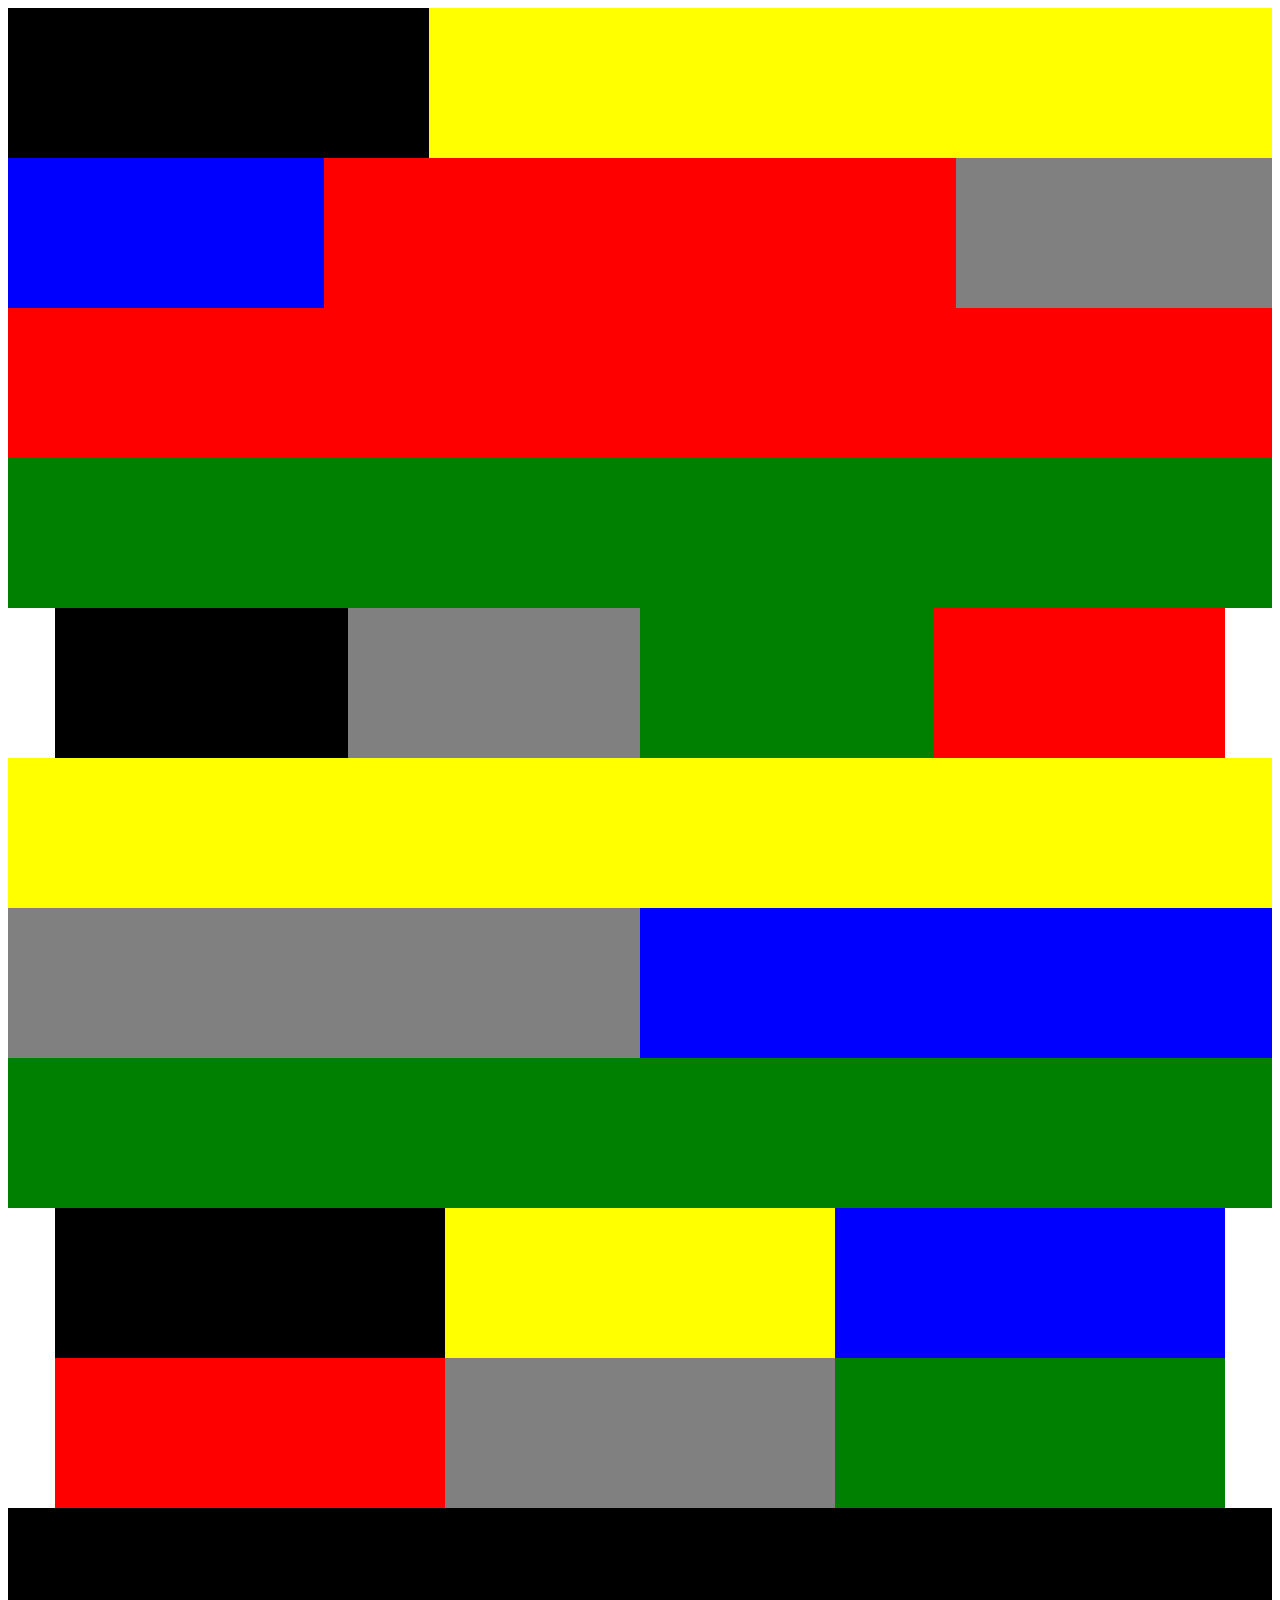
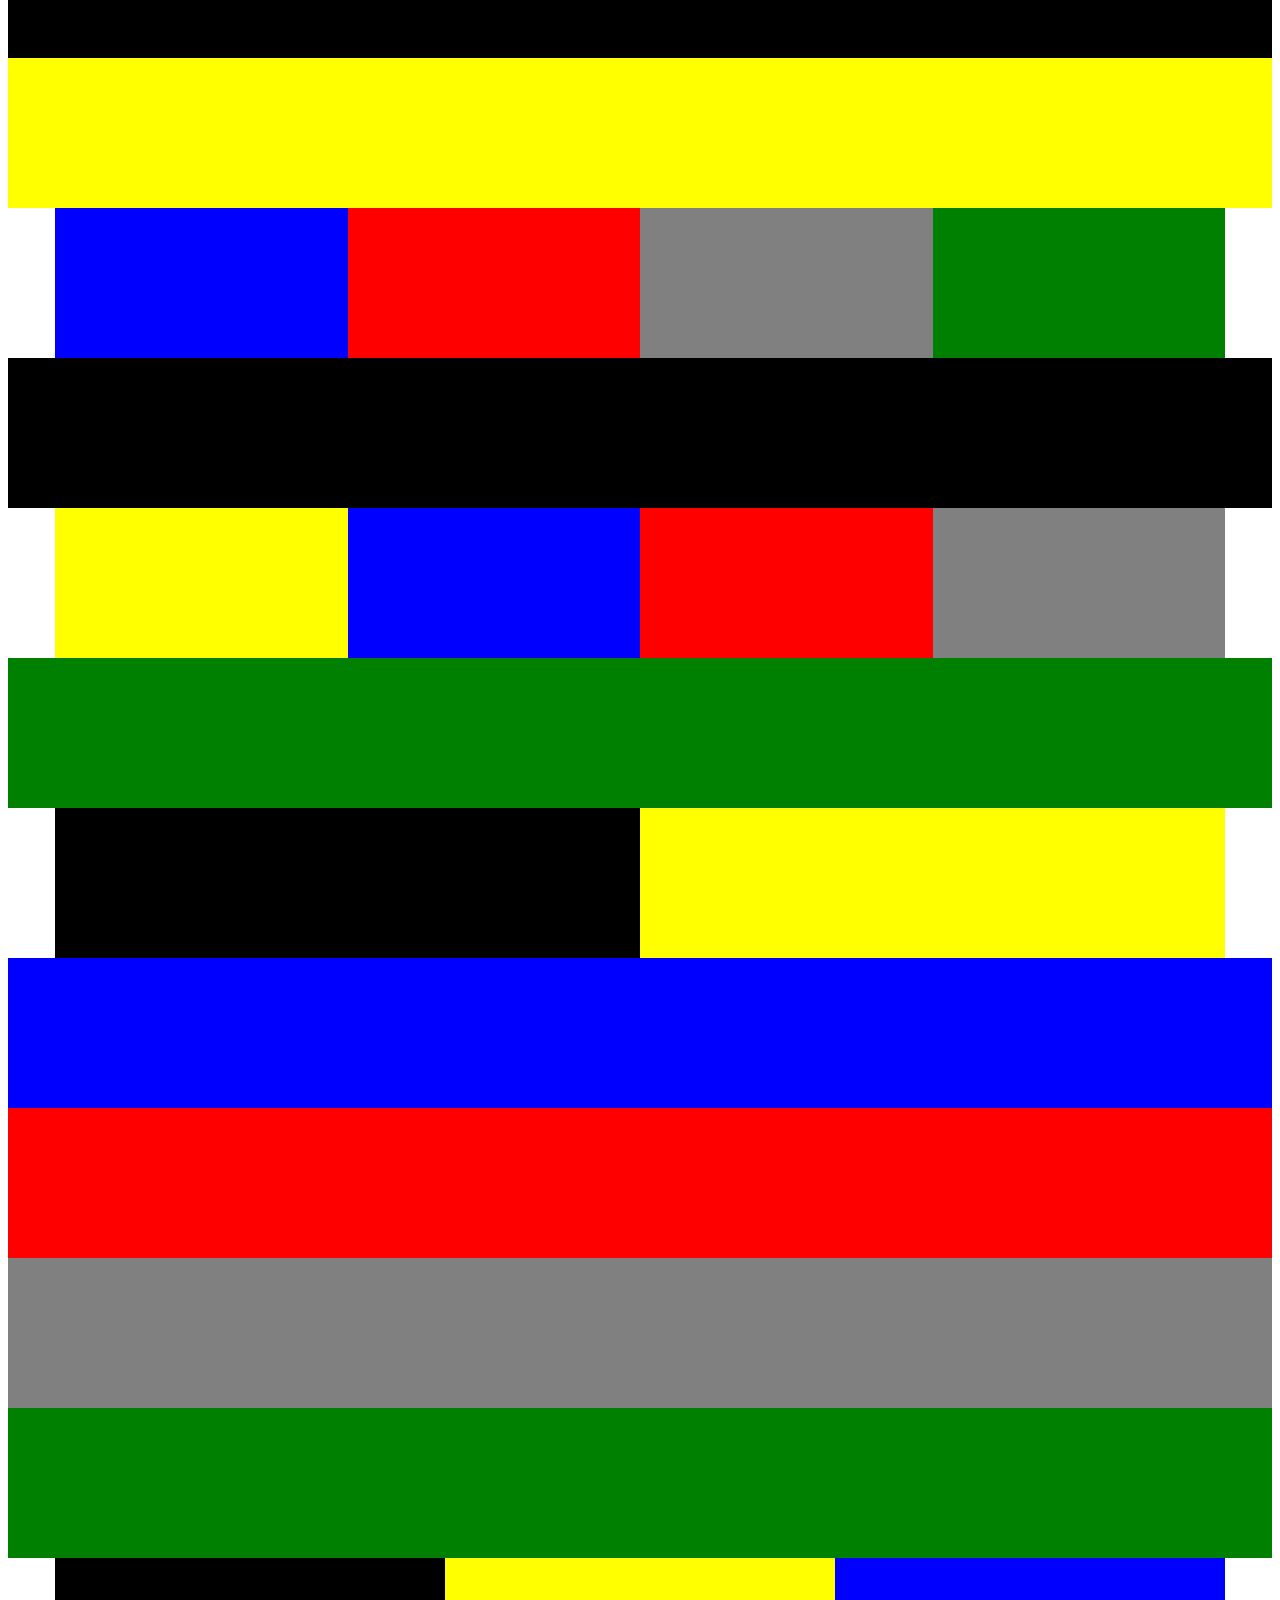
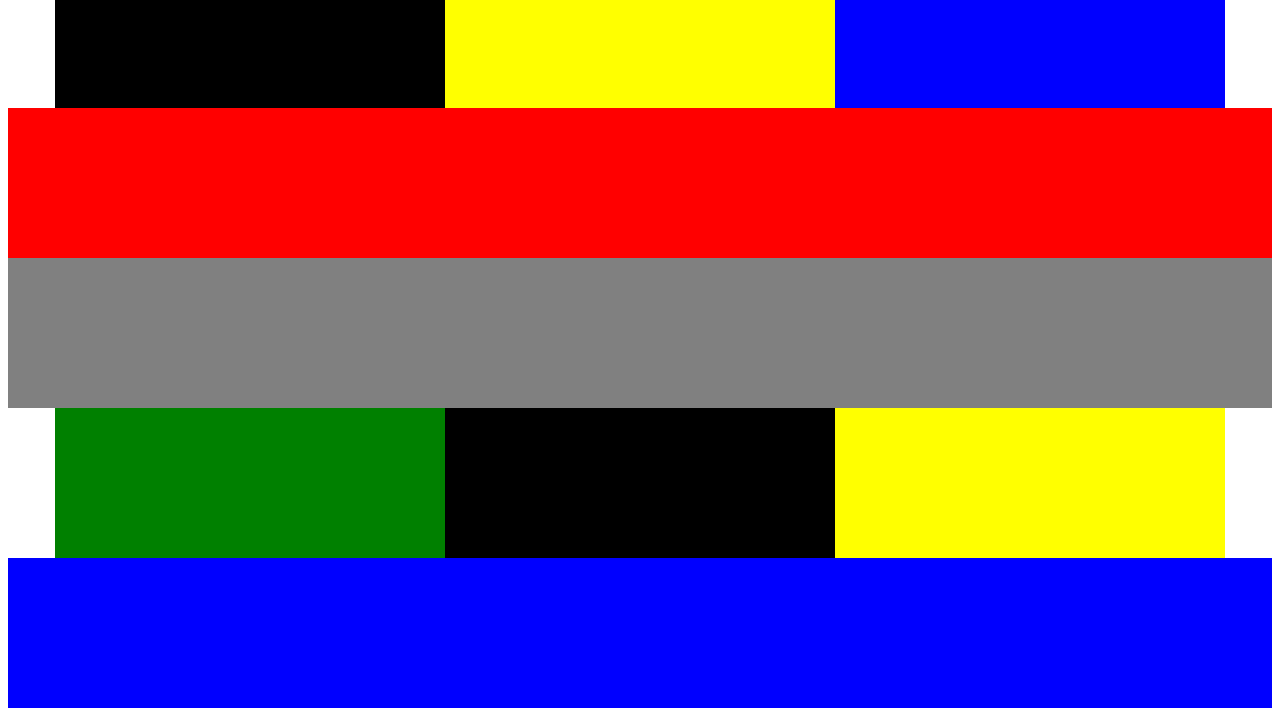
<file: col/index.html>
<!DOCTYPE html>
<html lang="en">

<head>
    <meta charset="UTF-8">
    <meta name="viewport" content="width=device-width, initial-scale=1.0">
    <meta http-equiv="X-UA-Compatible" content="ie=edge">
    <title>Document</title>
    <link rel="stylesheet" href="style.css">

</head>

<body>
    <section>

        <div class="row">
            <div class="col-4 color1"></div>
            <div class="col-8 color2"></div>
            <div class="clearfix"></div>
        </div>
    </section>
    <section>

        <div class="row">
            <div class="col-3 color3"></div>
            <div class="col-6 color4"></div>
            <div class="col-3 color5"></div>
            <div class="clearfix"></div>
        </div>
        <section>

            <div class="row">
                <div class="col-12 color4"></div>
                <div class="clearfix"></div>

            </div>
            </div>
        </section>
        <section>

            <div class="row">
                <div class="col-12 color6"></div>
                <div class="clearfix"></div>

            </div>
            <div class="container">
                <div class="row">
                    <div class="col-3 color1"></div>
                    <div class="col-3 color5"></div>
                    <div class="col-3 color6"></div>
                    <div class="col-3 color4"></div>
                    <div class="clearfix"></div>

                </div>
            </div>
        </section>
        <section>

            <div class="row">
                <div class="col-12 color2"></div>
            </div>
            <div class="row">
                <div class="col-6  color5"></div>
                <div class="col-6 color3"></div>
                <div class="clearfix"></div>
            </div>

            </div>
        </section>
        <section>
            <div class="row">
                <div class="col-12 color6"></div>
                <div class="clearfix"></div>

            </div>
            <div class="container">
                <div class="row">
                    <div class="col-4 color1"></div>
                    <div class="col-4 color2 "></div>
                    <div class="col-4 color3"></div>
                    <div class="clearfix"></div>
                </div>
                <div class="row">
                    <div class="col-4 color4"></div>
                    <div class="col-4 color5"></div>
                    <div class="col-4 color6"></div>
                    <div class="clearfix"></div>
                </div>
        </section>
        <section>
            <div class="row">
                <div class="col-12 color1 "></div>
                <div class="clearfix"></div>
            </div>

        </section>
        <section>
            <div class="row">
                <div class="col-12 color2"></div>
                <div class="clearfix"></div>
            </div>
            <div class="container">
                <div class="row">
                    <div class="col-3 color3"></div>
                    <div class="col-3 color4"></div>
                    <div class="col-3 color5"></div>
                    <div class="col-3 color6"></div>
                    <div class="clearfix"></div>
                </div>
        </section>
        <section>
            <div class="row">
                <div class="col-12 color1"></div>
                <div class="clearfix"></div>
            </div>
            <div class="container">
                <div class="row">
                    <div class="col-3 color2 "></div>
                    <div class="col-3 color3"></div>
                    <div class="col-3 color4"></div>
                    <div class="col-3 color5"></div>
                    <div class="clearfix"></div>
                </div>
        </section>
        <section>
            <div class="row">
                <div class="col-12 color6"></div>
                <div class="clearfix"></div>
            </div>
            <div class="container">
                <div class="row">
                    <div class="col-6 color1"></div>
                    <div class="col-6 color2"></div>
                    <div class="clearfix"></div>

                </div>

        </section>
        <section>
            <div class="row">
                <div class="col-12 color3"></div>
                <div class="clearfix"></div>
            </div>
        </section>
        <section>
            <div class="row">
                <div class="col-12 color4"></div>
                <div class="clearfix"></div>
            </div>
        </section>
        <section>
            <div class="row">
                <div class="col-12 color5"></div>
                <div class="clearfix"></div>
            </div>
        </section>
        <section>
            <div class="row">
                <div class="row">
                    <div class="col-12 color6">
                        <div class="clearfix"></div>

                    </div>
                    <div class="container">
                        <div class="row">
                            <div class="col-4 color1"></div>
                            <div class="col-4 color2 "></div>
                            <div class="col-4 color3"></div>
                            <div class="clearfix"></div>

                        </div>
                    </div>
                </div>
            </div>
        </section>
        <section>
            <div class="col-12 color4"></div>
            <div class="clearfix"></div>
        </section>
        <section>
            <div class="row">
                <div class="col-12 color5"></div>
                <div class="clearfix"></div>

            </div>
            <div class="container">
                <div class="row">
                    <div class="col-4 color6"></div>
                    <div class="col-4 color1"></div>
                    <div class="col-4 color2"></div>
                    <div class="clearfix"></div>
                </div>
        </section>
        <section>
                <div class="row">
                        <div class="col-12 color3"></div>
                        <div class="clearfix"></div>
        
        </section>

        </div>


        </div>

</body>

</html>
</file>
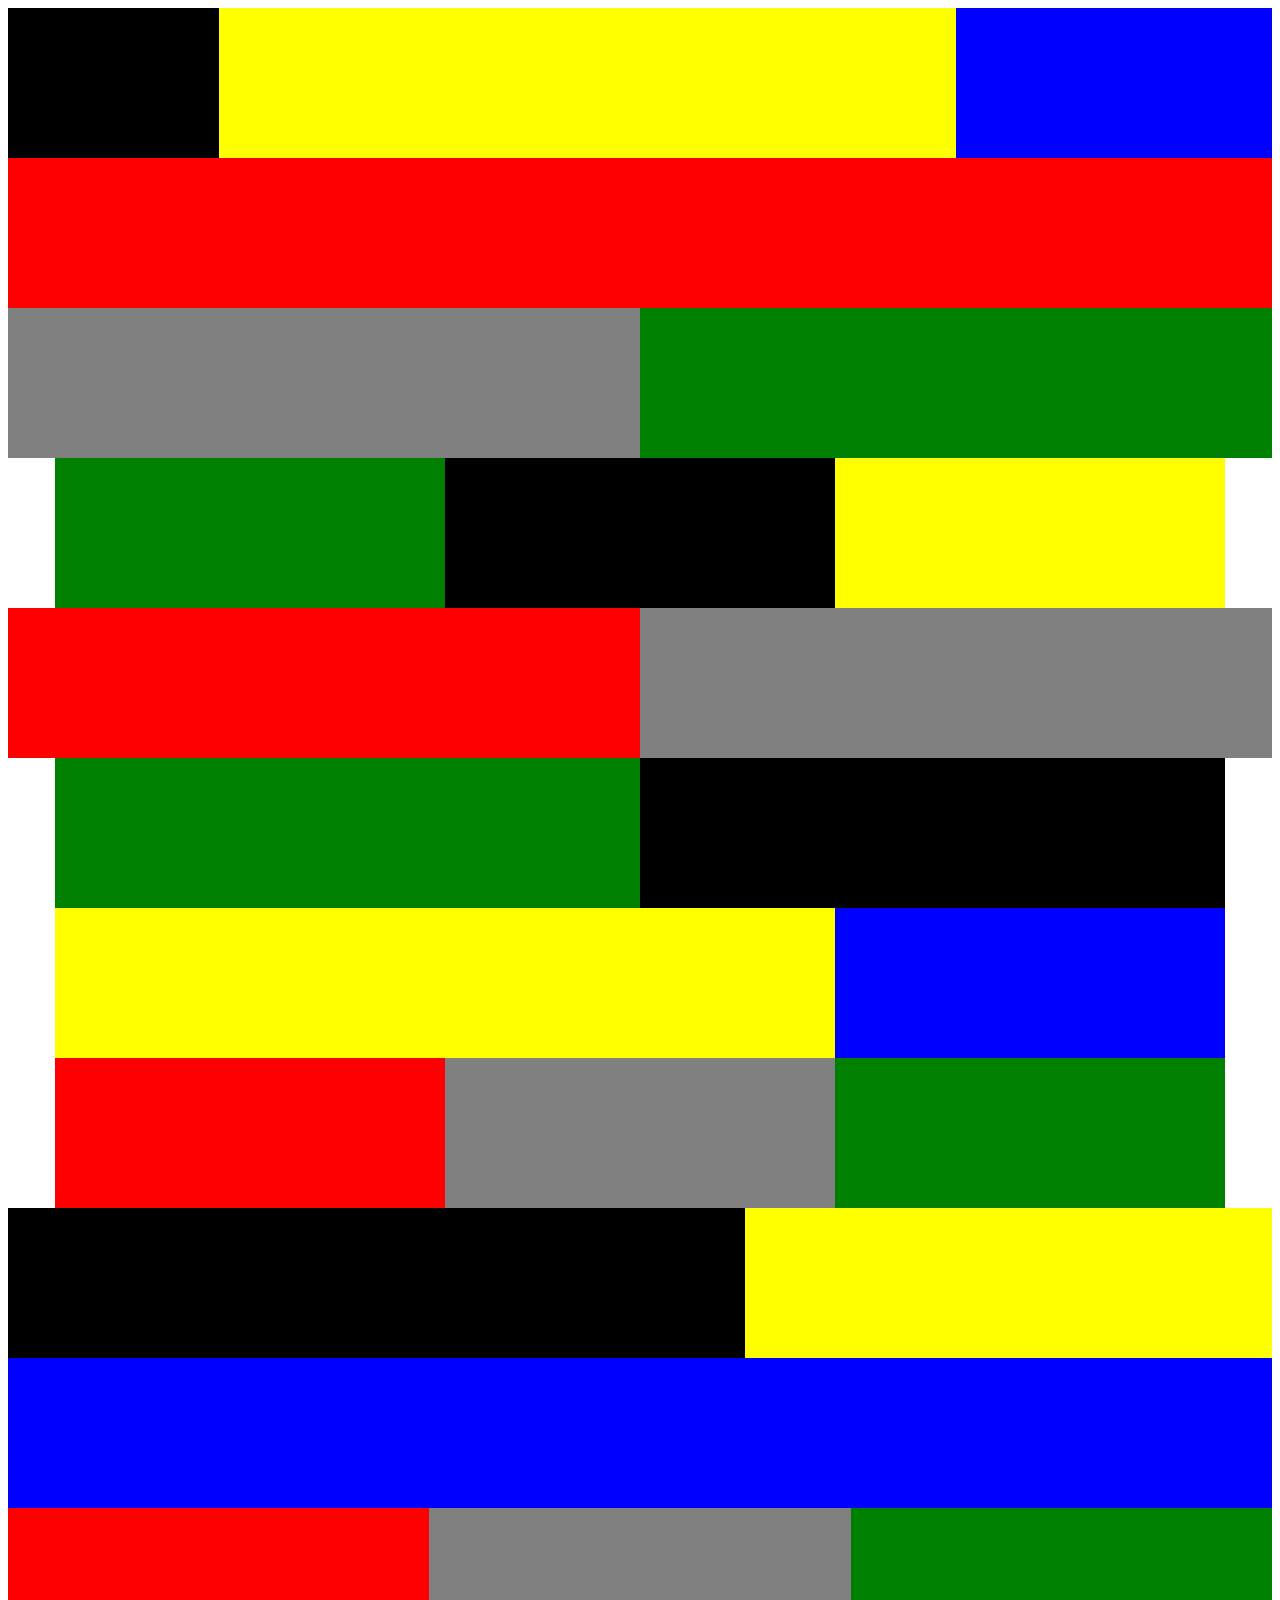
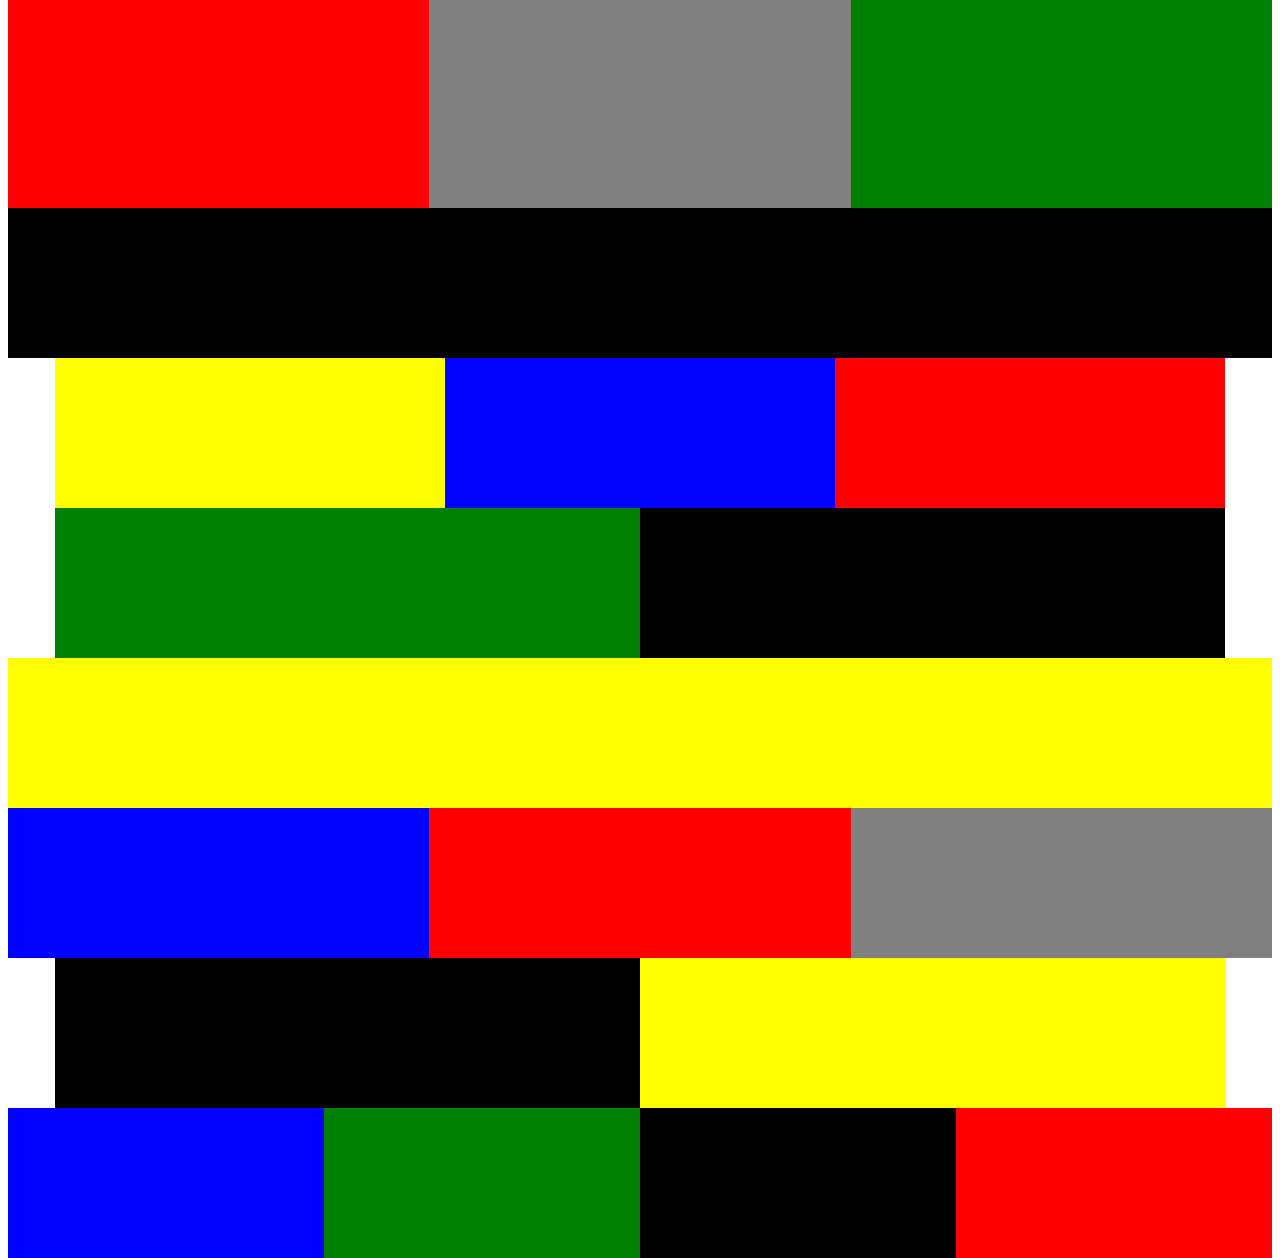
<file: col2/index2.html>
<!DOCTYPE html>
<html lang="en">

<head>
    <meta charset="UTF-8">
    <meta name="viewport" content="width=device-width, initial-scale=1.0">
    <meta http-equiv="X-UA-Compatible" content="ie=edge">
    <title>Document</title>
    <link rel="stylesheet" href="style2.css">
</head>

<body>
    <section>
        <div class="row">
            <div class="col-2 color1"></div>
            <div class="col-7 color2"></div>
            <div class="col-3 color3"></div>
            <div class="clearfix"></div>
        </div>
    </section>
    <section>
        <div class="row">
            <div class="col-12 color4"></div>
            <div class="clearfix"></div>
        </div>
    </section>
    <section>
        <div class="row">
            <div class="col-6 color5"></div>
            <div class="col-6 color6"></div>
            <div class="clearfix"></div>
        </div>
    </section>
    <section>
        <div class="container">
            <div class="row">
                <div class="col-4 color6"></div>
                <div class="col-4 color1"></div>
                <div class="col-4 color2"></div>
                <div class="clearfix"></div>

            </div>
    </section>
    <section>
        <div class="row">
            <div class="col-6 color4"></div>
            <div class="col-6 color5"></div>
            <div class="clearfix"></div>
        </div>
    </section>
    <section>
        <div class="container">
            <div class="row">
                <div class="col-6 color6"></div>
                <div class="col-6 color1"></div>
                <div class="clearfix"></div>
            </div>
            <div class="row">
                <div class="col-8 color2"></div>
                <div class="col-4 color3"></div>
                <div class="clearfix"></div>
            </div>
            <div class="container">
                <div class="row">
                    <div class="col-4 color4"></div>
                    <div class="col-4 color5"></div>
                    <div class="col-4 color6"></div>
                    <div class="clearfix"></div>
                </div>
    </section>
    <section>
        <div class="row">
            <div class="col-7 color1"></div>
            <div class="col-5 color2"></div>
            <div class="clearfix"></div>

        </div>
    </section>
    <section>
        <div class="row">
            <div class="col-12 color3"></div>
            <div class="clearfix"></div>
        </div>
        <div class="row">
            <div class="col-4 color4"></div>
            <div class="col-4 color5"></div>
            <div class="col-4 color6"></div>
        </div>
        <div class="row">
            <div class="col-4 color4"></div>
            <div class="col-4 color5"></div>
            <div class="col-4 color6"></div>
        </div>

    </section>
    <section>
        <div class="row">
            <div class="col-12 color1"></div>
        </div>
        <div class="container">
            <div class="row">
                <div class="col-4 color2"></div>
                <div class="col-4 color3"></div>
                <div class="col-4 color4"></div>
                <div class="clearfix"></div>
            </div>
    </section>
    <section>
        <div class="row">
            <div class="col-12 color 5"></div>
        </div>
        <div class="container">
            <div class="row">
                <div class="col-6 color6"></div>
                <div class="col-6 color1"></div>
            </div>
    </section>
    <section>
        <div class="row">
            <div class="col-12 color2"></div>
        </div>
        <div class="row">
            <div class="col-4 color3"></div>
            <div class="col-4 color4"></div>
            <div class="col-4 color5"></div>
            <div class="clearfix"></div>
        </div>
    </section>
    <section>
            <div class="row">
                <div class="col-12 color 6"></div>
            </div>
            <div class="container">
                <div class="row">
                    <div class="col-6 color1"></div>
                    <div class="col-6 color2"></div>
                </div>
        </section>
        <section>
            <div class="row">
                <div class="col-3 color3"></div>
                <div class="col-9 color4">
                    <div class="col-4color5"></div>
                    <div class="col-4 color6"></div>
                    <div class="col-4 color1"></div>
                </div>
            </div>
        </section>

</body>

</html>
</file>
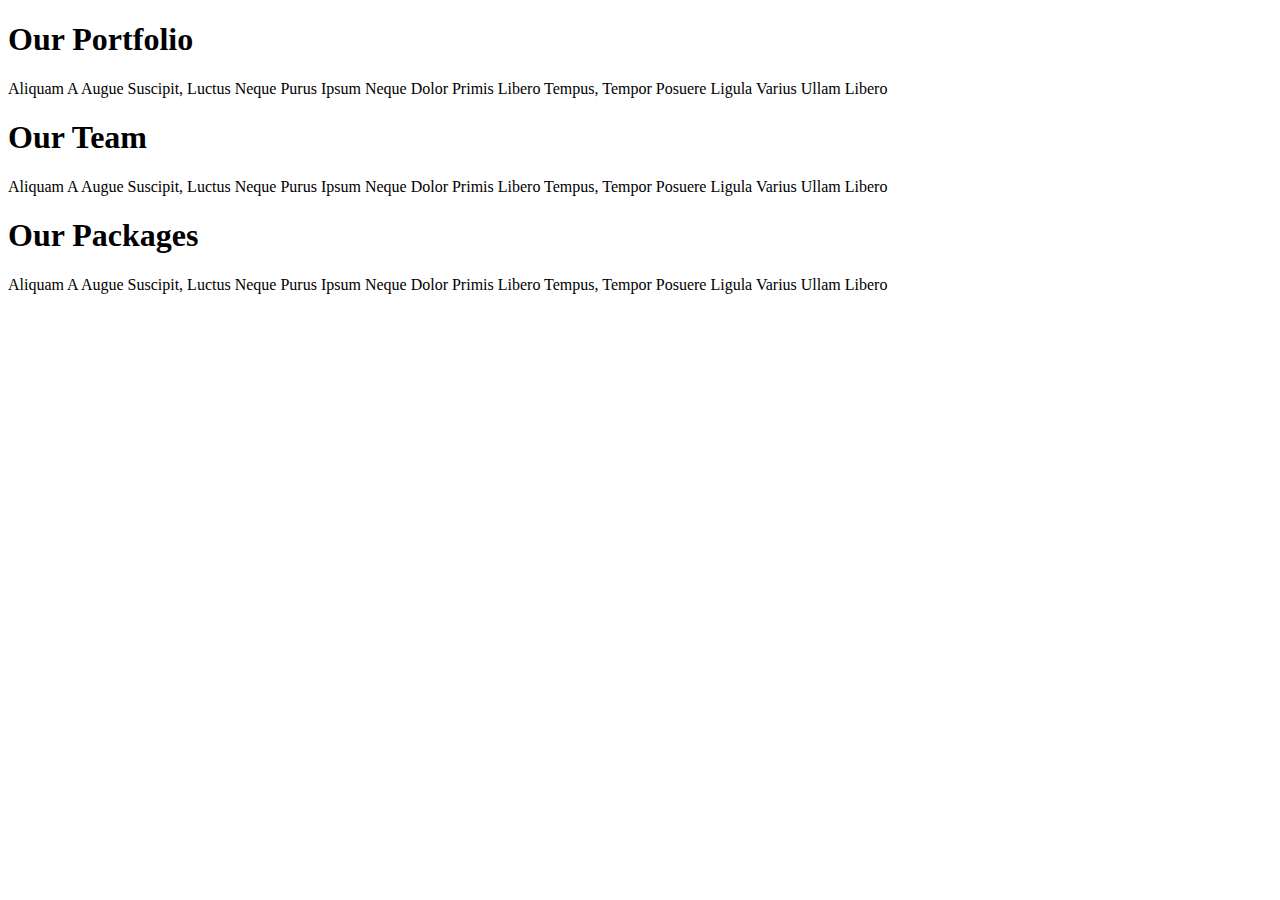
<file: homeworks/alliance.html>
<!DOCTYPE html>
<html lang="en">

<head>
    <meta charset="UTF-8">
    <meta name="viewport" content="width=device-width, initial-scale=1.0">
    <meta http-equiv="X-UA-Compatible" content="ie=edge">
    <title>Document</title>
</head>

<body>
    <header>
        <div class="logo"></div>
        <nav></nav>
    </header>
    <main>
        <section id="intro">
            <div class="texts"></div>
        </section>

        <section id="partners">
            <div class="partner"></div>
            <div class="partner"></div>
            <div class="partner"></div>
            <div class="partner"></div>
            <div class="partner"></div>
            <div class="partner"></div>
        </section>

        <section id="our-strategy">
            <div class="left">

            </div>
            <div class="right">
                <div class="title"></div>
                <div class="content"></div>
            </div>
        </section>

        <section id="our-services">
            <div class="row">
                <div class="title"></div>
            </div>
            <div class="row">
                <div class="service"></div>
                <div class="service"></div>
                <div class="service"></div>
            </div>
        </section>

        <section id="video-area">
            <div class="content"></div>
        </section>

        <section id="our-portfolio">
            <div class="row title">
                <h1>Our Portfolio</h1>
                <p>Aliquam A Augue Suscipit, Luctus Neque Purus Ipsum Neque Dolor Primis Libero Tempus, Tempor Posuere
                    Ligula Varius Ullam Libero</p>
            </div>
            <div class="row">
                <div class="filter"></div>
                <div class="works">
                    <div class="item"></div>
                    <div class="item"></div>
                    <div class="item"></div>
                    <div class="item"></div>
                    <div class="item"></div>
                    <div class="item"></div>
                    <div class="item"></div>
                    <div class="item"></div>
                    <div class="item"></div>
                </div>
            </div>
        </section>

        <section id="our-team">
            <div class="row title">
                <h1>Our Team</h1>
                <p>Aliquam A Augue Suscipit, Luctus Neque Purus Ipsum Neque Dolor Primis Libero Tempus, Tempor Posuere
                    Ligula Varius Ullam Libero</p>
            </div>
            <div class="row">
                <div class="member"></div>
                <div class="member"></div>
                <div class="member"></div>
                <div class="member"></div>
            </div>
        </section>

        <section id="stats">
            <div class="number"></div>
            <div class="number"></div>
            <div class="number"></div>
            <div class="number"></div>
        </section>

        <section id="our-packages">
            <div class="row title">
                <h1>Our Packages</h1>
                <p>Aliquam A Augue Suscipit, Luctus Neque Purus Ipsum Neque Dolor Primis Libero Tempus, Tempor Posuere
                    Ligula Varius Ullam Libero</p>
            </div>

            <div class="row">
                <div class="package"></div>
                <div class="package"></div>
                <div class="package"></div>
            </div>
        </section>

        <section id="our-client-says">
            <div class="row">
                <h1></h1>
                <p></p>
            </div>
            <div class="row">
                <div class="item"></div>
                <div class="item"></div>
                <div class="item"></div>
            </div>
        </section>

        <section id="last-news">
            <div class="row">
                <h1></h1>
                <p></p>
            </div>
            <div class="row">
                <div class="post"></div>
                <div class="post"></div>
                <div class="post"></div>
            </div>
        </section>

        <section id="contact-us">
            <div class="row">
                <h1></h1>
                <p></p>
            </div>
            <div class="row">
                <div class="left"></div>
                <div class="rigth"></div>
            </div>
        </section>
    </main>
    <footer>
        <ul></ul>
        <p></p>
    </footer>
</body>

</html>
</file>
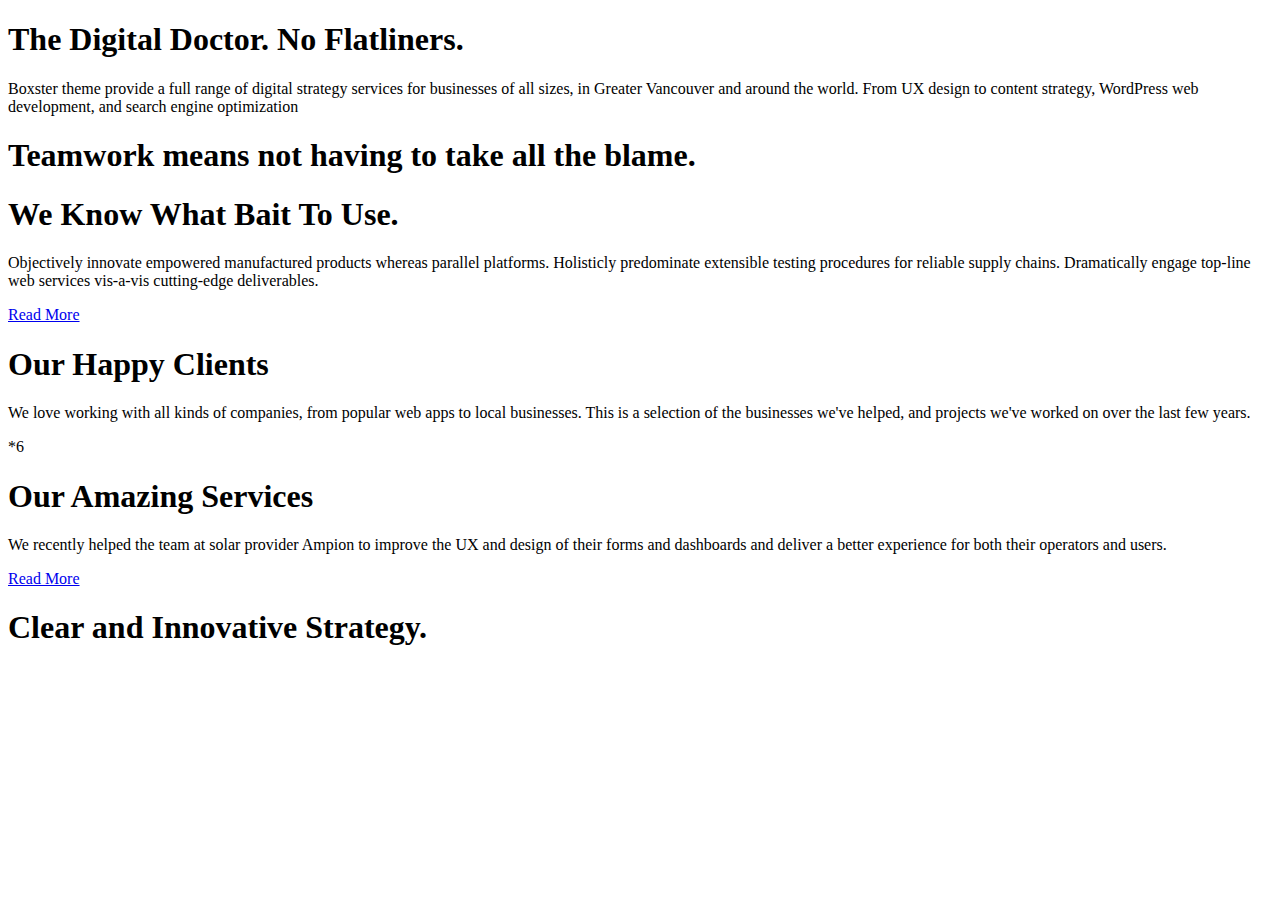
<file: homeworks/boxster.html>
<!DOCTYPE html>
<html lang="en">

<head>
    <meta charset="UTF-8">
    <meta name="viewport" content="width=device-width, initial-scale=1.0">
    <meta http-equiv="X-UA-Compatible" content="ie=edge">
    <title>Document</title>
</head>

<body>
    <header>
        <div class="logo"></div>
        <nav></nav>
        <div class="head-icons"></div>
    </header>

    <main>
        <section id="intro">
            <div class="slider">
            </div>
        </section>

        <section id="services">
            <div class="row">
                <div class="title">
                    <h1>The Digital Doctor. No Flatliners.</h1>
                </div>
                <p>Boxster theme provide a full range of digital strategy services for businesses of all sizes, in
                    Greater Vancouver and around the world. From UX design to content strategy, WordPress web
                    development, and search engine optimization</p>
            </div>
            <div class="row">
                <div class="service"></div>
                <div class="service"></div>
                <div class="service"></div>
            </div>
        </section>

        <section id="team">
            <div class="row">
                <div class="title">
                    <h1>Teamwork means not having
                        to take all the blame.
                    </h1>
                </div>
            </div>
            <div class="row">
                <div class="member"></div>
                <div class="member"></div>
                <div class="member"></div>
                <div class="member"></div>
                <div class="member"></div>
                <div class="member"></div>
            </div>
        </section>

        <section id="bait-to-use">
            <div class="left">
                <div class="photo"></div>
            </div>
            <div class="right">
                <div class="title">
                    <h1>We Know What Bait To Use.</h1>
                </div>
                <p>Objectively innovate empowered manufactured products whereas parallel platforms. Holisticly
                    predominate extensible testing procedures for reliable supply chains. Dramatically engage top-line
                    web services vis-a-vis cutting-edge deliverables.</p>
                <a href="#">Read More</a>
            </div>
        </section>

        <section id="our-happy-clients">
            <div class="left">
                <div class="title">
                    <h1>Our Happy Clients</h1>
                </div>
                <p>We love working with all kinds of companies, from popular web apps to local businesses. This is a
                    selection of the businesses we've helped, and projects we've worked on over the last few years.</p>
            </div>
            <div class="right">
                <div class="client"></div>*6
            </div>
        </section>

        <section id="amazing-services">
            <div class="left">
                <div class="title">
                    <h1>Our Amazing Services</h1>
                </div>
                <p>We recently helped the team at solar provider Ampion to improve the UX and design of their forms and
                    dashboards and deliver a better experience for both their operators and users.</p>
                <a href="#">Read More</a>
            </div>
            <div class="right"></div>
        </section>

        <section id="strategy">
            <div class="row">
                <div class="title">
                    <h1>Clear and Innovative Strategy.</h1>
                </div>
            </div>
            <div class="row">
                <div class="post"></div>
                <div class="post"></div>
                <div class="post"></div>
            </div>
        </section>

        <section id="map">
            <div class="map-view"></div>
        </section>
    </main>

    <footer>
        <section id="sign-up">
            <div class="left"></div>
            <div class="right"></div>
        </section>

        <section id="reserved">
            <div class="left">
                <p></p>
            </div>
            <div class="right">
                <ul></ul>
            </div>
        </section>
    </footer>
</body>

</html>
</file>
<file: col/style.css>
/* http://idealbrothers.thesoftking.com/html/investo/ */


/* colors */
.color1 {
    height: 150px;
    background: black;
}

.color2 {
    height: 150px;
    background: yellow;
}

.color3 {
    height: 150px;
    background: blue;
}

.color4 {
    height: 150px;
    background: red;
}

.color5 {
    height: 150px;
    background: gray;
}

.color6 {
    height: 150px;
    background: green;
}

* {
    box-sizing: border-box;
}

.container {
    width: 1170px;
    margin: 0 auto;
}

.clearfix {
    clear: both;
}

[class*="col-"] {
    float: left;
}

.col-1 {
    width: 8.33%;
}

.col-2 {
    width: 16.66%;
}

.col-3 {
    width: 25%;
}

.col-4 {
    width: 33.33%;
}

.col-5 {
    width: 41.66%;
}

.col-6 {
    width: 50%;
}

.col-7 {
    width: 58.33%;
}

.col-8 {
    width: 66.66%;
}

.col-9 {
    width: 75%;
}

.col-10 {
    width: 83.33%;
}

.col-11 {
    width: 91.66%;
}

.col-12 {
    width: 100%;
}
</file>
<file: col2/style2.css>
/* colors */
.color1 {
    height: 150px;
    background: black;
}

.color2 {
    height: 150px;
    background: yellow;
}

.color3 {
    height: 150px;
    background: blue;
}

.color4 {
    height: 150px;
    background: red;
}

.color5 {
    height: 150px;
    background: gray;
}

.color6 {
    height: 150px;
    background: green;
}

* {
    box-sizing: border-box;
}

.container {
    width: 1170px;
    margin: 0 auto;
}

.clearfix {
    clear: both;
}

[class*="col-"] {
    float: left;
}

.col-1 {
    width: 8.33%;
}

.col-2 {
    width: 16.66%;
}

.col-3 {
    width: 25%;
}

.col-4 {
    width: 33.33%;
}

.col-5 {
    width: 41.66%;
}

.col-6 {
    width: 50%;
}

.col-7 {
    width: 58.33%;
}

.col-8 {
    width: 66.66%;
}

.col-9 {
    width: 75%;
}

.col-10 {
    width: 83.33%;
}

.col-11 {
    width: 91.66%;
}

.col-12 {
    width: 100%;
}
</file>
